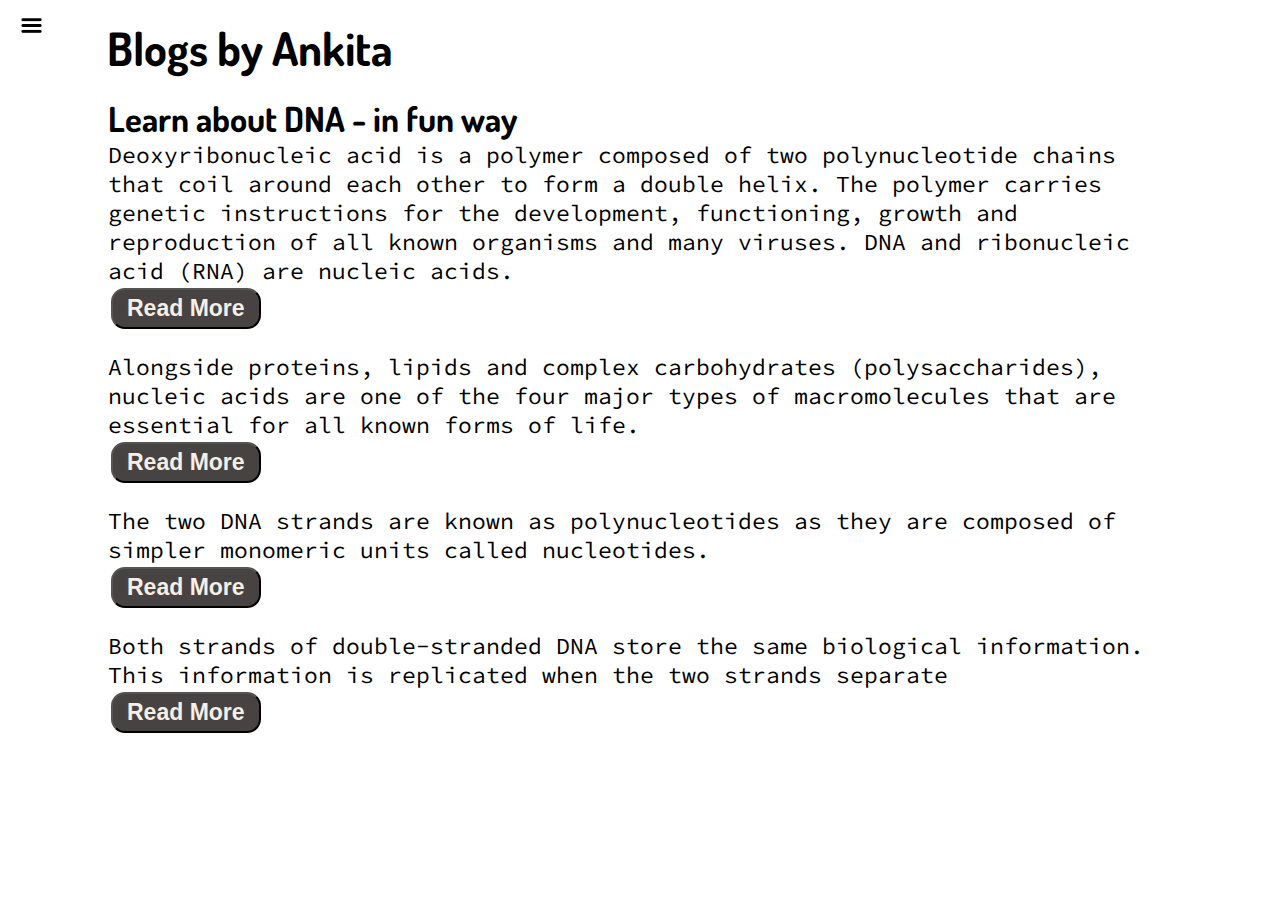
<file: blog.html>
<!DOCTYPE html>
<html lang="en">

<head>
    <meta charset="UTF-8">
    <meta http-equiv="X-UA-Compatible" content="IE=edge">
    <meta name="viewport" content="width=device-width, initial-scale=1.0">
    <title>Ankita- Web Developer,Programmer</title>
    <link rel="stylesheet" href=" style.css">
</head>

<body>
    <div class="container">
        <div class="sidebar sidebarGo">

            <nav>
                <ul>
                    <li><a href="/">Home</a></li>
                    <li><a href="/intro.html">My Intro</a></li>
                    <li><a href="/interests.html">Interests</a></li>
                    <li><a href="/Resume.html">Resume</a></li>
                    <li><a href="/blog.html">Blog</a></li>
                    <li><a href="/contact.html">Contact Me</a></li>

                </ul>
            </nav>
        </div>
        <div class="main">
            <div class="hamburger">
                <img class="ham" src="Ham.png" alt="" width="23">
                <img class="cross" src="cross.png" alt="" width="23">
            </div>
            <div class="blogContainer">
                <h1>Blogs by Ankita</h1>
                <div class="blogItem">
                    <h2>Learn about DNA - in fun way</h2>
                    <p>Deoxyribonucleic acid is a polymer composed of two polynucleotide chains that coil around each
                        other to form a double helix. The polymer carries genetic instructions for the development,
                        functioning, growth and reproduction of all known organisms and many viruses. DNA and
                        ribonucleic acid (RNA) are nucleic acids.</p>
                 <button class="btn btn-sm">Read More</button>
                </div>
                <div class="blogItem">

                    <p>Alongside proteins, lipids and complex carbohydrates (polysaccharides), nucleic acids are one of
                        the four major types of macromolecules that are essential for all known forms of life.</p>
                        <button class="btn btn-sm">Read More</button>
                </div>
                <div class="blogItem">

                    <p>The two DNA strands are known as polynucleotides as they are composed of simpler monomeric units
                        called nucleotides.</p>
                        <button class="btn btn-sm">Read More</button>
                </div>
                <div class="blogItem">

                    <p>Both strands of double-stranded DNA store the same biological information. This information is
                        replicated when the two strands separate</p>
                        <button class="btn btn-sm">Read More</button>
                </div>
            </div>
        </div>
    </div>
    <script src="script.js"></script>
</body>

</html>
</file>
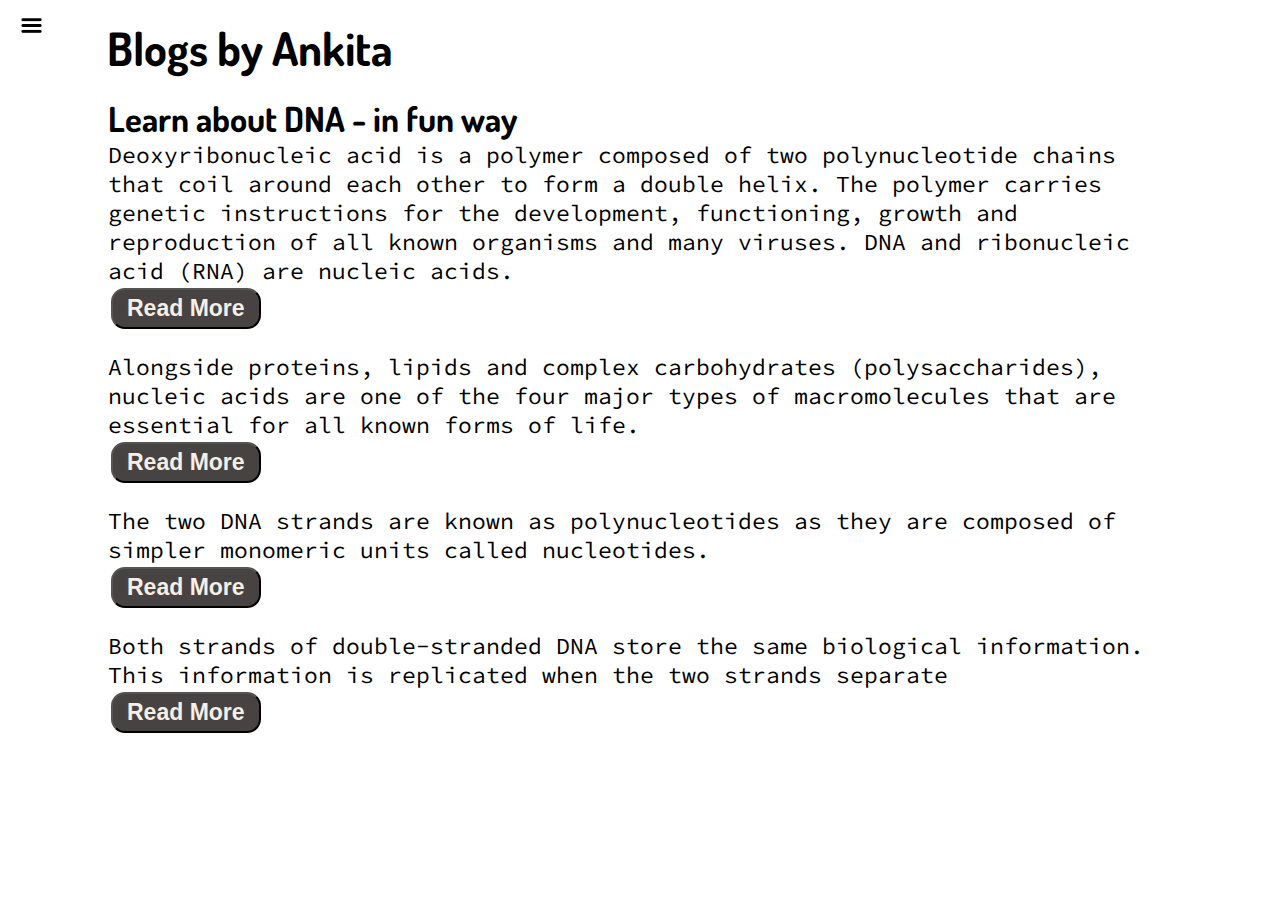
<file: contact.html>
<!DOCTYPE html>
<html lang="en">

<head>
    <meta charset="UTF-8">
    <meta http-equiv="X-UA-Compatible" content="IE=edge">
    <meta name="viewport" content="width=device-width, initial-scale=1.0">
    <title>Ankita- Web Developer,Programmer</title>
    <link rel="stylesheet" href=" style.css">
</head>

<body>
    <div class="container">
        <div class="sidebar sidebarGo">

            <nav>
                <ul>
                    <li><a href="/">Home</a></li>
                    <li><a href="/intro.html">My Intro</a></li>
                    
                    <li><a href="/blog.html">Blog</a></li>
                    <li><a href="/contact.html">Contact Me</a></li>

                </ul>
            </nav>
        </div>
        <div class="main">
            <div class="hamburger">
                <img class="ham" src="Ham.png" alt="" width="23">
                <img class="cross" src="cross.png" alt="" width="23">
            </div>
            <div class="blogContainer">
                <h1>Blogs by Ankita</h1>
                <div class="blogItem">
                    <h2>Learn about DNA - in fun way</h2>
                    <p>Deoxyribonucleic acid is a polymer composed of two polynucleotide chains that coil around each
                        other to form a double helix. The polymer carries genetic instructions for the development,
                        functioning, growth and reproduction of all known organisms and many viruses. DNA and
                        ribonucleic acid (RNA) are nucleic acids.</p>
                 <button class="btn btn-sm">Read More</button>
                </div>
                <div class="blogItem">

                    <p>Alongside proteins, lipids and complex carbohydrates (polysaccharides), nucleic acids are one of
                        the four major types of macromolecules that are essential for all known forms of life.</p>
                        <button class="btn btn-sm">Read More</button>
                </div>
                <div class="blogItem">

                    <p>The two DNA strands are known as polynucleotides as they are composed of simpler monomeric units
                        called nucleotides.</p>
                        <button class="btn btn-sm">Read More</button>
                </div>
                <div class="blogItem">

                    <p>Both strands of double-stranded DNA store the same biological information. This information is
                        replicated when the two strands separate</p>
                        <button class="btn btn-sm">Read More</button>
                </div>
            </div>
        </div>
    </div>
    <script src="script.js"></script>
</body>

</html>
</file>
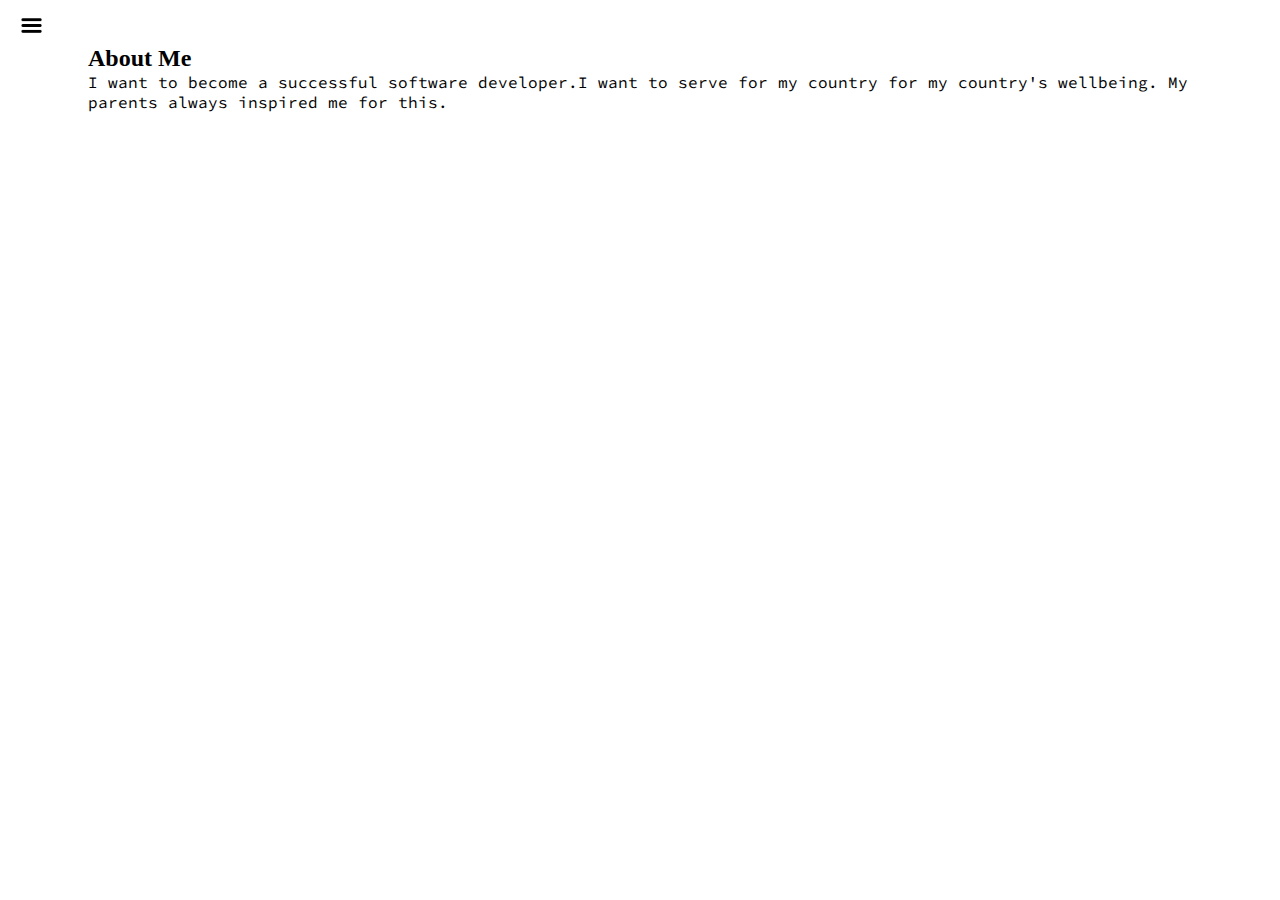
<file: interests.html>
<!DOCTYPE html>
<html lang="en">

<head>
  <meta charset="UTF-8">
  <meta http-equiv="X-UA-Compatible" content="IE=edge">
  <meta name="viewport" content="width=device-width, initial-scale=1.0">
  <title>Ankita- Web Developer,Programmer</title>
  <link rel="stylesheet" href=" style.css">
</head>

<body>
  <div class="container">
    <div class="sidebar sidebarGo">

      <nav>
        <ul>
          <li><a href="/">Home</a></li>
          <li><a href="/intro.html">My Intro</a></li>
          <li><a href="/interests.html">Interests</a></li>
          <li><a href="/Resume.html">Resume</a></li>
          <li><a href="/blog.html">Blog</a></li>
          <li><a href="/contact.html">Contact Me</a></li>

        </ul>
      </nav>
    </div>
    <div class="main">
      <div class="hamburger">
        <img class="ham" src="Ham.png" alt="" width="23">
        <img class="cross" src="cross.png" alt="" width="23">
      </div>
      <div class="interest">
        <h2>About Me</h2>
        <p>
          I want to become a successful software developer.I want to serve for my country for my country's wellbeing.
          My parents always inspired me for this.
        </p>
      </div>
    </div>
    <script src="script.js"></script>
</body>

</html>
</body>

</html>
</file>
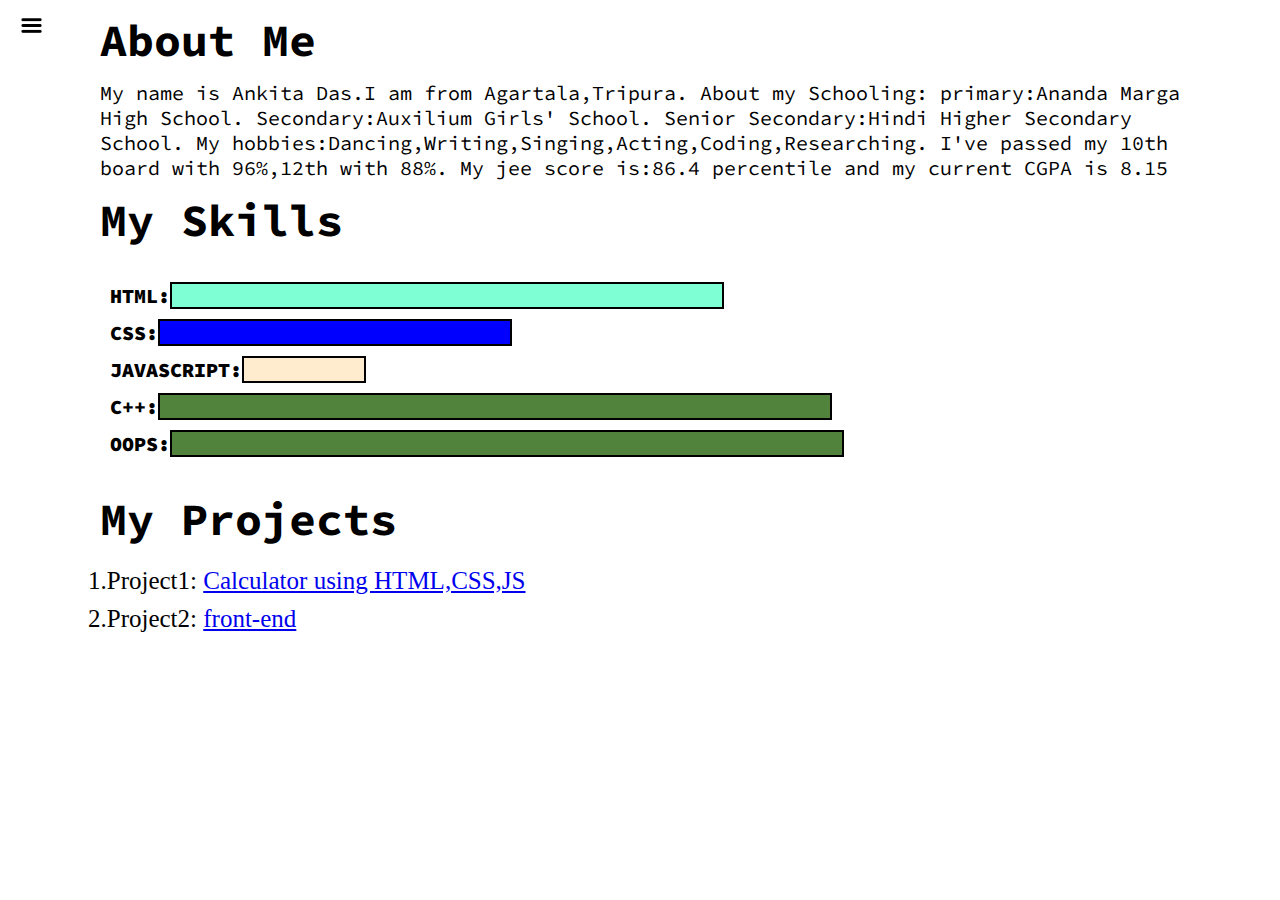
<file: intro.html>
<!DOCTYPE html>
<html lang="en">

<head>
  <meta charset="UTF-8">
  <meta http-equiv="X-UA-Compatible" content="IE=edge">
  <meta name="viewport" content="width=device-width, initial-scale=1.0">
  <title>Ankita- Web Developer,Programmer</title>
  <link rel="stylesheet" href=" style.css">
</head>

<body>
  <div class="container">
    <div class="sidebar sidebarGo">

      <nav>
        <ul>
          <li><a href="/">Home</a></li>
          <li><a href="/intro.html">My Intro</a></li>
         
          <li><a href="/blog.html">Blog</a></li>
          <li><a href="/contact.html">Contact Me</a></li>

        </ul>
      </nav>
    </div>
    <div class="main">
      <div class="hamburger">
        <img class="ham" src="Ham.png" alt="" width="23">
        <img class="cross" src="cross.png" alt="" width="23">
      </div>
      <div class="intro">
        <h2>About Me</h2>
        <p>
          My name is Ankita Das.I am from Agartala,Tripura.
          About my Schooling:
          primary:Ananda Marga High School.
          Secondary:Auxilium Girls' School.
          Senior Secondary:Hindi Higher Secondary School.
          My hobbies:Dancing,Writing,Singing,Acting,Coding,Researching.
          I've passed my 10th board with 96%,12th with 88%.
          My jee score is:86.4 percentile and my current CGPA is 8.15</p>
        <h2>My Skills</h2>
        <div class="skillContainer">
          <div class="skillItem"> HTML: <div class="skill hundred"></div>
          </div>
          <div class="skillItem">CSS:<div class="skill fifty"></div>
          </div>
          <div class="skillItem">JAVASCRIPT: <div class="skill t5"></div>
          </div>
          <div class="skillItem"> C++: <div class="skill t6"></div>
          </div>
          <div class="skillItem">OOPS: <div class="skill t6"></div>
          </div>


        </div>
        <h2> My Projects</h2>
        <div class="projectContainer">

          <nav>
            <ul>

              <li>1.Project1: <a href="https://calculator-using-html-css-javascript.21ucs146-ankita.repl.co/">Calculator
                  using HTML,CSS,JS</a>
              </li>
              <li>2.Project2: <a
                  href="file:///C:/Users/DELL/Desktop/complete%20web%20development%20bootcamp/project1/index.html">front-end</a>

              </li>


            </ul>
          </nav>
        </div>
      </div>

    </div>
  </div>
  <script src="script.js"></script>

</body>

</html>
</file>
<file: style.css>
@import url('https://fonts.googleapis.com/css2?family=Dosis:wght@500&display=swap');

@import url('https://fonts.googleapis.com/css2?family=Source+Code+Pro:wght@300&display=swap');

* {
    margin: 0;
    padding: 0;
}

.sidebar {
    position: absolute;
    background-color: rgb(208, 65, 208);
   
    font-family: 'Dosis', sans-serif;
    height: 100vh;
    transition : transform 0.3s ease-in;

}

.sidebar nav {
    padding: 30px;
}

.sidebar nav li {
    list-style: none;
    font-size: 24px;
    padding: 33px 0;
}

.sidebar nav li a {
    text-decoration: none;
    color: rgb(18, 18, 18);
}

.main {
    
    width: 110vw;
  
   
}

.container {
    display: flex;
}

.infoContainer {
    
    height: 58vh;
    width: 80vw;
    margin: 120px auto;
    display: flex;
    justify-content: space-around;
    
}

.devInfo {
    display: flex;
    justify-content: center;
    flex-direction: column;
    font-family: 'Source Code Pro', monospace;
    
    
    font-size: 16px;
}

.hello {
    font-size: 3em;

}

.name {
    font-size: 3em;
    font-weight: bold;
    font-family: 'Dosis', sans-serif;
}

.about {
    font-size: 2em;
}

.moreabout {
    font-size: 1.5em;
    font-family: 'Dosis', sans-serif;
    margin-top: 18px;
}

.buttons {
    margin-top: 2em;
    font-size: 9px;

}
.btn-sm{
   font-size: 20px;
   padding:7px 13px;
   margin:10px 0;
}

.btn {
    padding: 5px 14px;
    margin:3px 3px;
    border-radius: 14px;
    color: #f5efe6;
    background-color: #484343;
    font-weight: bold;
     font-size: 1em;
    cursor: pointer;
}

.btn:hover {
    background-color: white;
    color: black;
}

.devPic {

    height: 58vh;
    justify-content: right;

}

.contactform {
    padding: 0 34px;
    
    font-family: 'Dosis', sans-serif;
    margin:88px;
}

.contactform h1 {
    font-family: 'Source Code Pro', monospace;
    /* padding:12px 0; */
}

.contactform form div {
    padding: 11px 0;
    
    flex-direction: column;
}

.contactform form div input {
   /* width: 16vw;*/
    border-radius: 5px;
    margin: 6px 0 ;
    padding: 3px;

}
.contactform form{
    margin: 0 40px;
}
#emailHelp {
    font-size: 8px;
    color: midnightblue;
    margin: 0 5px;
    padding: 3px 0 0 0;
}
#form-check{
    flex-direction: row;
}
#form-check input{

    width:40px;
    
}
.blogItem{
    margin:20px;
    font-family: 'Dosis', sans-serif;
}
 h1{
    font-family: 'Dosis', sans-serif;
    margin:19px;
 }
 p{
    font-family: 'Source Code Pro', monospace;

}
.intro h2{
    font-family: 'Source Code Pro', monospace;
  font-size: 45px;
    margin:12px;

}
.intro p{
    margin:12px;
    font-size: 20px;
}
.skillContainer{
    padding:12px;
    font-size: 20px;
}
.skillItem{
    display:flex;
    align-items: center;
    margin:10px;
    font-weight: 900;
    font-family: 'Source Code Pro', monospace;

}
.skill{
    width:412px;
    height:23px;
    background-color: red;
    border:2px solid black;

}
.hundred{
    width:550px;
    background-color: aquamarine;
}
.fifty{
    width:350px;
    background-color: blue;
}
.t5{
    width:120px;
    background-color: blanchedalmond;
}
.t6{
    width:670px;
    background-color: rgb(82, 131, 60);

}
.sidebarGo{
   
        
        transform: translate(-443px, 0px);
        position: absolute;
    
}
.projectContainer{
    margin-top: 20px;
}
.projectContainer nav li {
    margin-top: 10px;
    font-size: 25px;
    list-style: none;
}
.hamburger{
    position: absolute;
    cursor: pointer;
    top:10px;
    left:10px;

}
.ham{
    margin-top: 4px;
    margin-left: 10px;
}

.cross{
    margin-top: 4px;
  margin-left: 101px;
}
.blogContainer{
    margin: 10px 88px;
    font-size: 23px;
}
.intro{
    margin: 10px 88px;
}
.interest{
    margin:45px 88px;
}
@media (max-width:941px){
    

.devPic{
    display: none;
}
.intro,.blogContainer,.contactform{
    margin:50px 8px;
}
.devInfo{
    font-size: 10px;
}
.buttons{
    font-size: 4px;
}
.intro h2{
    
  font-size: 10px;
   

}
.intro p{
   
    font-size: 10px;
}

}
</file>
